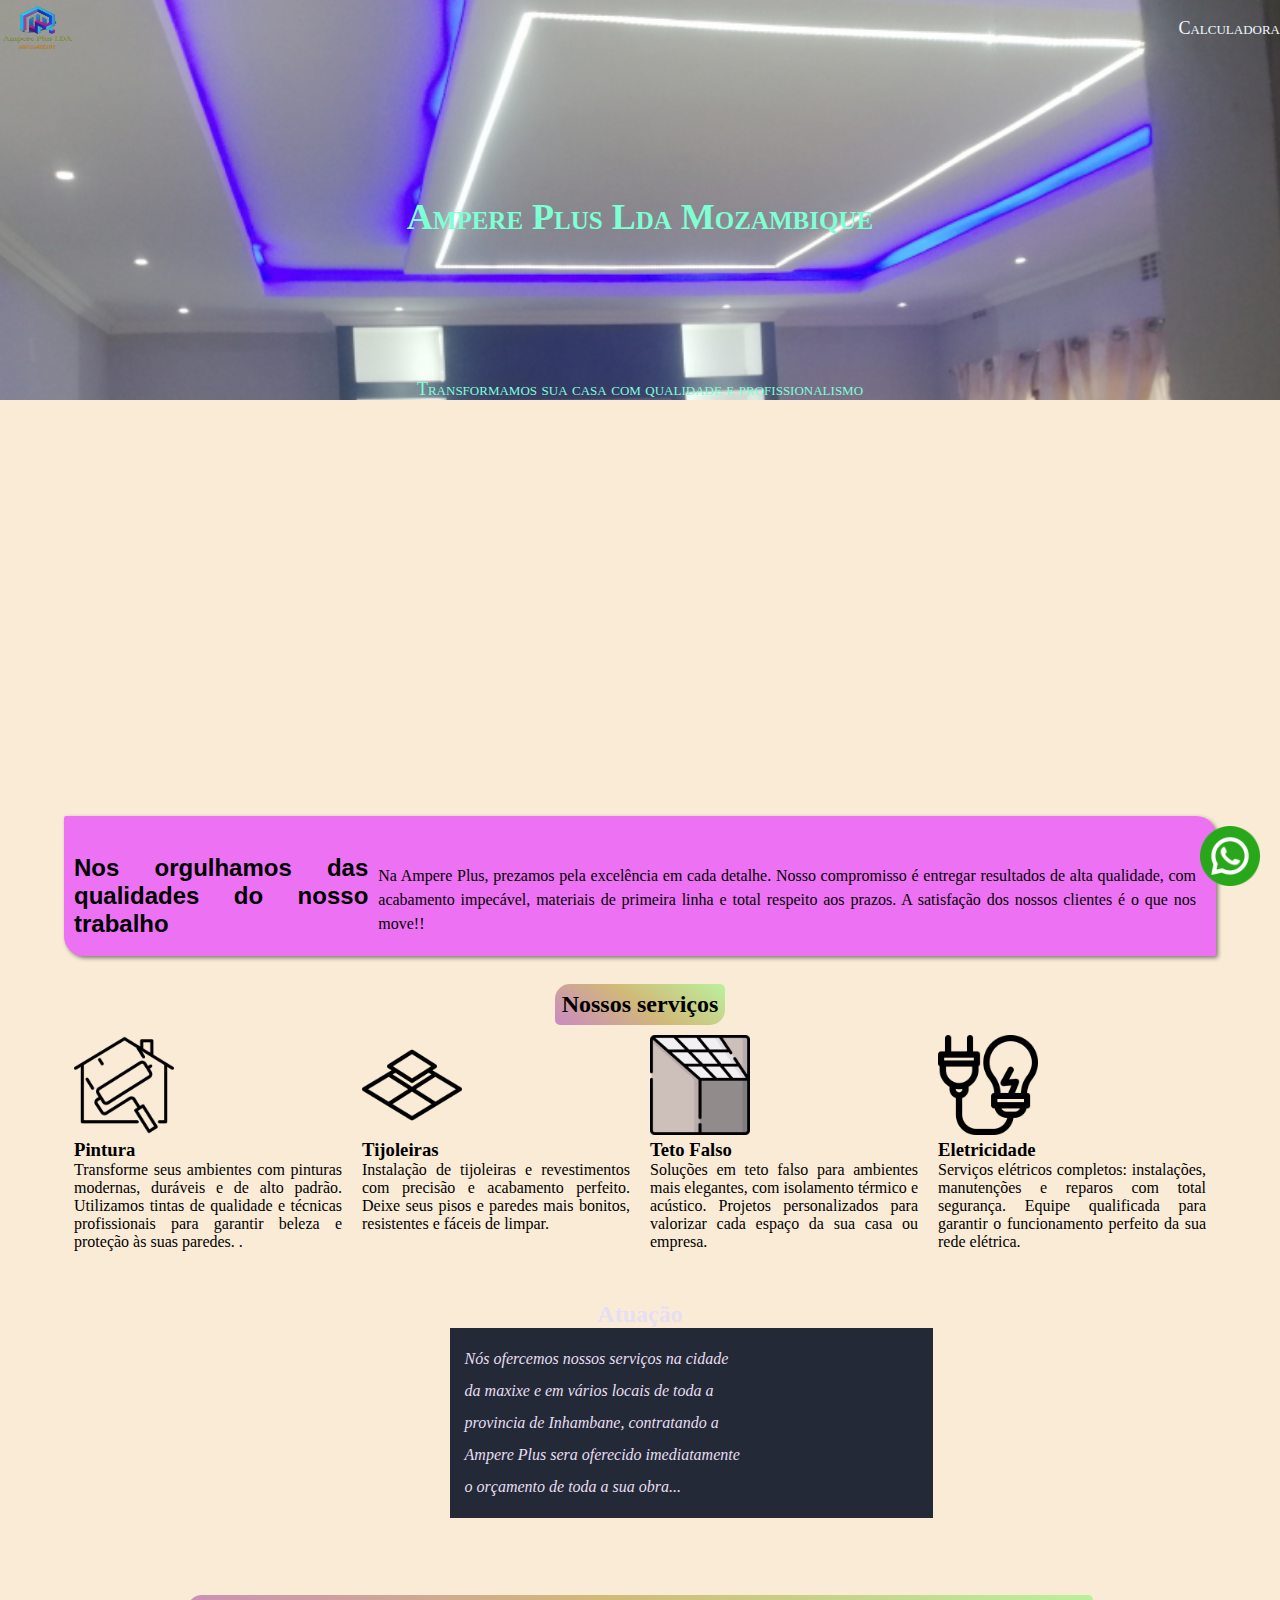
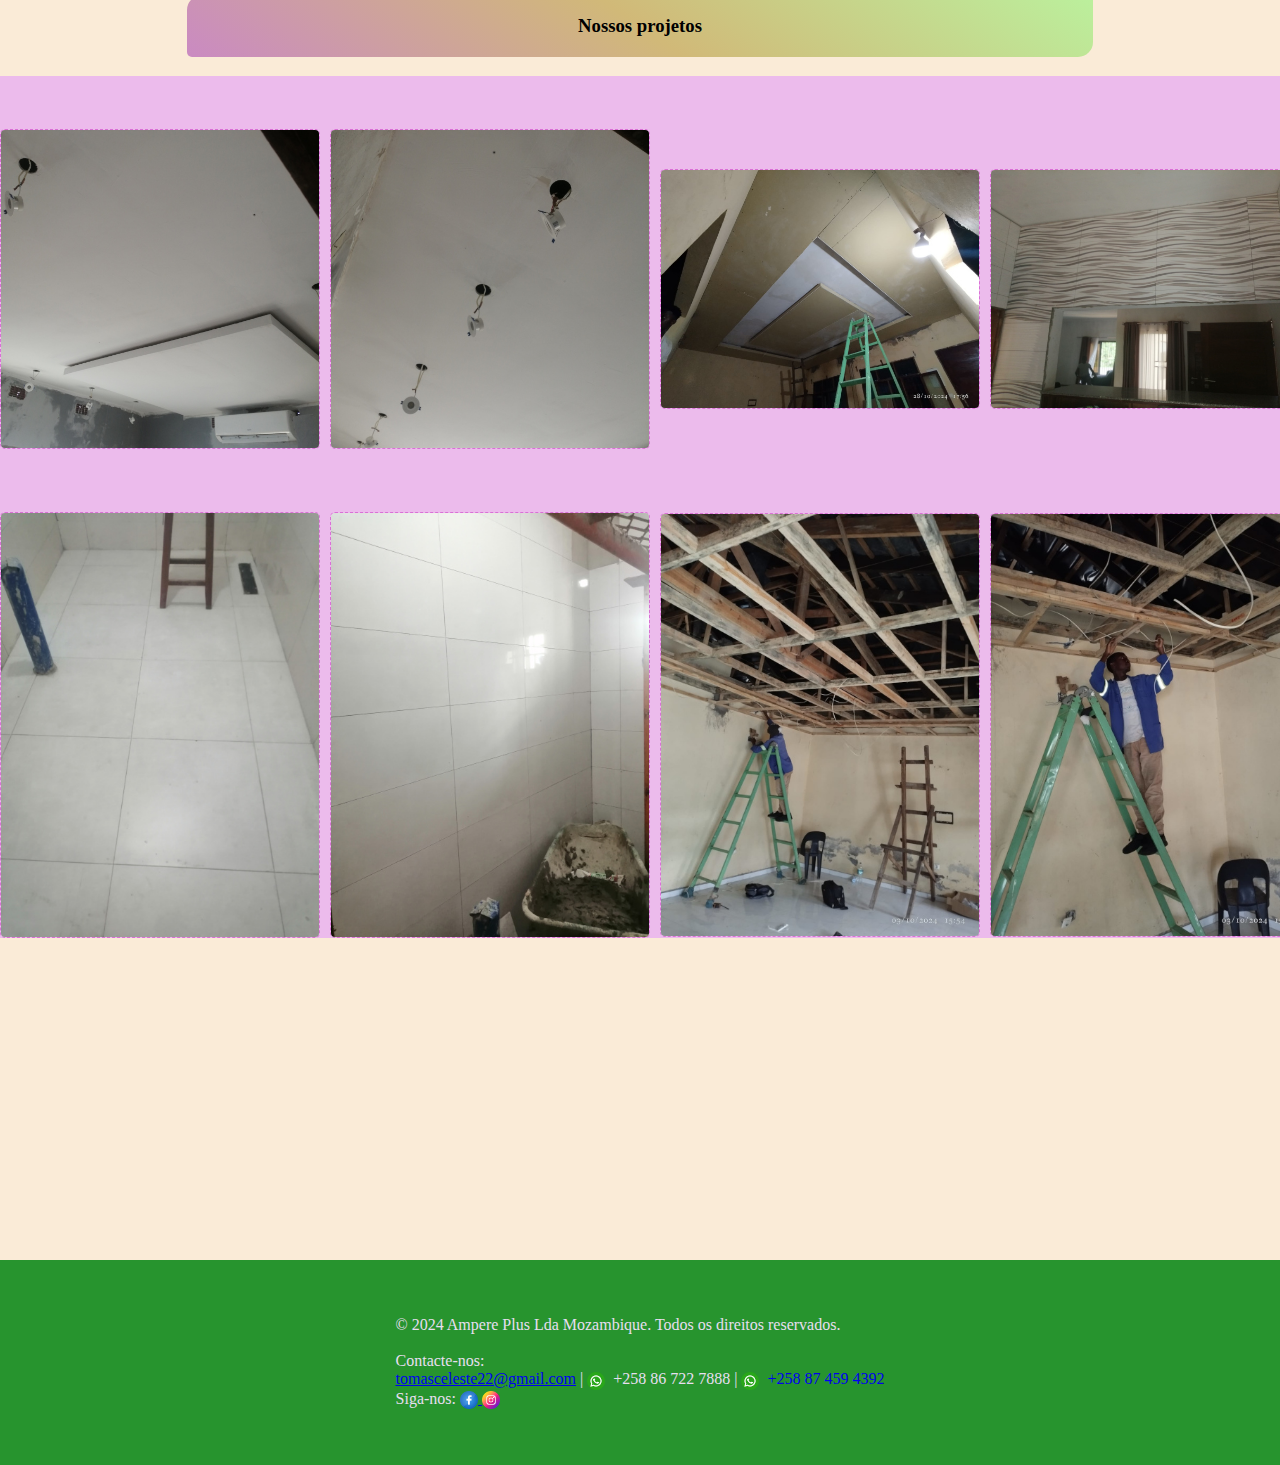
<file: index.html>
<!DOCTYPE html>
<html lang="en">
<head>
    <meta charset="UTF-8">
    <meta name="viewport" content="width=device-width, initial-scale=1.0">
    <title>Ampere Plus</title>
    <link rel="stylesheet" href="estilos/style.css">
    <link rel="stylesheet" href="estilos/medias.css">
</head>
<body>
    <header>
        <div class="calc">
            <img src="imagens/compressed-616-2025-06-05-16-58-26.png" alt="">
            <a href="ex06/index.html">Calculadora</a>
        </div>
        <h1>
            Ampere Plus Lda Mozambique
        </h1>
        <p>Transformamos sua casa com qualidade e profissionalismo</p>
    </header>
    <main>
        <section class="jeito">
               
            <article class="escolha">
                <div class="inicio">
                    <div>
                        <h2>O jeito melhor de <br> embelezar a sua casa</h2>
                        <p>Viva numa casa bonita e bem cuidada <br> pelos melhores nas áreas:</p>
                    </div>
                    <img src="imagens/compressed-616-2025-06-05-16-58-26.png" alt="">
                </div> 
                <div class="items">
                    <div>
                        <img src="Icones/pintura.png" alt=" ">
                        <span>Pintura</span>
                    </div>
                    <div style="padding-left: -12px;">
                        <img src="Icones/teto.png" alt=" ">
                        <span style="padding-left: -20px;">Teto falso</span>
                    </div>
                    <div>
                        <img src="Icones/azulejos.png" alt=" ">
                        <span>Tijoleiras</span>
                    </div>
                    <div>
                        <img src="Icones/lampada.png" alt=" ">
                        <span>Eletricidade</span>
                    </div>    
                </div>
            </article>
        </section>
        <section class="nos">
            <div>
                <h2>Nos orgulhamos das qualidades do nosso trabalho</h2>
            </div>
            <div>
                <p>
                    Na Ampere Plus, prezamos pela excelência em cada detalhe. Nosso compromisso é entregar resultados de alta qualidade, com acabamento impecável, materiais de primeira linha e total respeito aos prazos. A satisfação dos nossos clientes é o que nos move!!</p>
            </div>
        </section>
        <section class="servicos">
            <article class="title">
                <h2>Nossos serviços</h2>
            </article>
            <article>
                <div>
                    <img src="Icones/pintura.png" alt="">
                    <h3>Pintura</h3>
                    <p>Transforme seus ambientes com pinturas modernas, duráveis e de alto padrão. Utilizamos tintas de qualidade e técnicas profissionais para garantir beleza e proteção às suas paredes. .</p>
                </div>
                <div>
                    <img src="Icones/azulejos.png" alt="">
                    <h3>Tijoleiras</h3>
                    <p>Instalação de tijoleiras e revestimentos com precisão e acabamento perfeito. Deixe seus pisos e paredes mais bonitos, resistentes e fáceis de limpar.</p>
                </div>
                <div>
                    <img src="Icones/teto.png" alt="">
                    <h3>Teto Falso</h3>
                    <p>Soluções em teto falso para ambientes mais elegantes, com isolamento térmico e acústico. Projetos personalizados para valorizar cada espaço da sua casa ou empresa.</p>

                </div>
                <div>
                    
                    <img src="Icones/lampada.png" alt="">
                    <h3>Eletricidade</h3>
                    <p>Serviços elétricos completos: instalações, manutenções e reparos com total segurança. Equipe qualificada para garantir o funcionamento perfeito da sua rede elétrica.</p>
                </div>
                
            </article>
        </section>
        <section class="atuation">
            <div>
                <h2>Atuação</h2>
                <p><em>Nós ofercemos nossos serviços na cidade <br> da maxixe e em vários locais de toda a <br>provincia de Inhambane, contratando a <br> Ampere Plus sera oferecido imediatamente <br> o orçamento de toda a sua obra...</em></p>
            </div>
        </section>
        <section class="trabalho">
            <div>
                <h3>Nossos projetos</h3>
            </div>
            <div class="imagens">
                <img src="imagens/IMG_01.jpg" alt="">
                <img src="imagens/IMG_03.jpg" alt="">
                <img src="imagens/IMG_05.jpg" alt="">
                <img src="imagens/IMG_06.jpg" alt="">
                <img src="imagens/IMG_02.jpg" alt="" class="i1">
                <img src="imagens/IMG_04.jpg" alt="" class="i2">
                <img src="imagens/IMG_07.jpg" alt="" class="i3">
                <img src="imagens/IMG_08.jpg" alt="" class="i4">
            </div>
            <p id="par"><input type="button" value="Mostrar mais" id="botao" onclick="ver()"></p>
            <p id="par"><input type="button" value="Ocultar" id="btn" onclick="ocult()"></p>
        </section>
        <section class="porque">
            <h3>Porque escolher a Ampere Plus</h3>
            <p>✅Equipe experiente e qualificada, pronta para atender às suas necessidades com profissionalismo.</p>
            <p>✅Atendimento personalizado e soluções sob medida para cada cliente.</p>
            <p>✅Uso de materiais de alta qualidade e técnicas modernas de construção e reforma.</p>
            <p>✅Compromisso com prazos e orçamentos justos, sem surpresas.</p>
            <p>✅Garantia de satisfação em todos os serviços prestados.</p>
            <div>
                <p class="mais">Saiba mais informações sobre a equipe clicando no botão abaixo</p>
                <p><a href="nos.html">Mais info.</a></p>
            </div>
        </section>
                <!-- Botão flutuante do WhatsApp -->
        <div style="position: fixed; bottom: 10px; right: 20px; z-index: 600;">
            <a href="https://wa.me/258874594392?text=Olá,%20gostaria%20de%20saber%20mais%20sobre%20os%20vossos%20serviços!" 
     target="_blank" 
     title="Fale conosco no WhatsApp">
            <img src="Icones/whatsapp.png" 
         alt="WhatsApp" 
         style="width:60px; height:60px;" id="wimg">
            </a>
        </div>
    </main>
    <footer>
        <div class="footer-content">
            <p>&copy; 2024 Ampere Plus Lda Mozambique. Todos os direitos reservados.</p>
            <p><br>
                Contacte-nos: <br>
                <a href="mailto:contato@ampereplus.co.mz">tomasceleste22@gmail.com</a> |
                <a href="https://wa.me/258874594392" target="_blank" style="text-decoration:none;"></a>
                    <img src="Icones/whatsapp.png" alt="WhatsApp" style="width:18px;vertical-align:middle;margin-right:4px;" class="fimg">
                    +258 86 722 7888
                </a> |
                <a href="https://wa.me/258867227888" target="_blank" style="text-decoration:none;">
                    <img src="Icones/whatsapp.png" alt="WhatsApp" style="width:18px;vertical-align:middle;margin-right:4px;" class="fimg">
                    +258 87 459 4392
                </a>
            </p>
            <p class="siga">
                Siga-nos:
                <a href="#" title="Facebook">
                    <img src="Icones/facebook.png" alt="Facebook" style="width:18px;vertical-align:middle;" class="fimg">
                </a>
                <a href="#" title="Instagram">
                    <img src="Icones/instagram.png" alt="Instagram" style="width:18px;vertical-align:middle;" class="fimg">
                </a>
            </p>
        </div>
    </footer>
    <script src="script.js"></script>
</body>
</html>
</file>
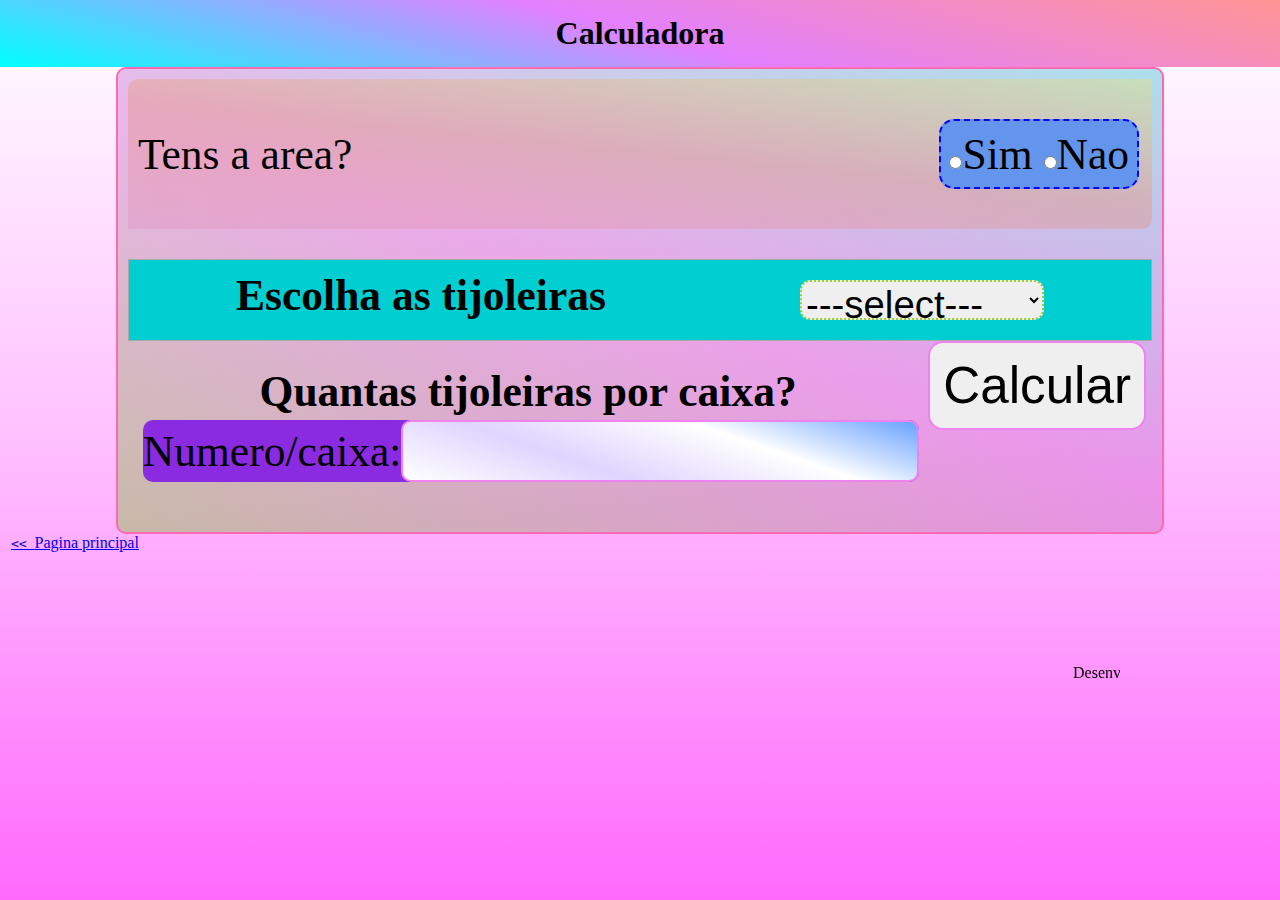
<file: ex06/index.html>
<!DOCTYPE html>
<html lang="pt">
<head>
    <meta charset="UTF-8">
    <meta name="viewport" content="width=device-width, initial-scale=1.0">
    <title>Título da página</title>
    <link rel="stylesheet" href="estilo2.css">
</head>
<body>
    <header>
        <h1>Calculadora</h1>
    </header>
    <main>
        <section class="qarea">
           <p>Tens a area?</p>
           <div>
               <input type="radio" name="area" id="sim" onchange="areaSelect()"><label for="sim">Sim</label>
               
               <input type="radio" name="area" id="nao" onchange="medSelect()"><label for="nao">Nao</label>
           </div> 
        </section>
        
        
        <section>
            <div id="txtarea">
                <label for="area"> Area....:</label>
                <input type="number" name="num" id="area" placeholder="Area (m²)">
            </div>
            <div id="compr">
                <label for="comp">Comprimento:</label>
                <input type="number" name="comprimento" id="comp" placeholder="Comprimento (m)">
            </div>
            <div id="large">
                <label for="larg">Largura............:</label>
                <input type="number" name="largura" id="larg" placeholder="Largura (m)">
            </div>
        </section>
        
        
        
        <section class="selecionar">
            <p><strong>Escolha as tijoleiras</strong></p>
            <select id="selecionar">
                <option id="select">---select---</option>
                <option id="qptr">15cm/30cm</option>
                <option id="qrpqr">40cm/40cm</option>
                <option id="trpst">30cm/60cm</option>
                <option id="stpst">60cm/60cm</option>
                <option id="stpcv">60cm/120cm</option>
                <option id="qpcv">15cm/120cm</option>
            </select>
        </section>
        
        
        
        <section class="quantia">
            <p><strong>Quantas tijoleiras por caixa?</strong></p>
            <div id="quantia">
                <label>Numero/caixa: </label>
                <input type="number" name="num" id="quant" list="lstquant">
                <datalist id="lstquant">
                <option>2</option>
                <option>4</option>
                <option>7</option>
                <option>8</option>
                <option>12</option>
                </datalist>
            </div>
           
        </section>
        <p>
            <input type="button" value="Calcular" onclick="resultado()" class="botao">
        </p>
        <div id="res"></div>
        
    </main>
    <a href="../index.html"><code> << </code> Pagina principal</a>
    
    <script src="script_final_com_ceil.js"></script>
    <footer>
        <marquee>Desenvolvido pelo Tomas Raul</marquee>
     </footer>
</body>
</html>
</file>
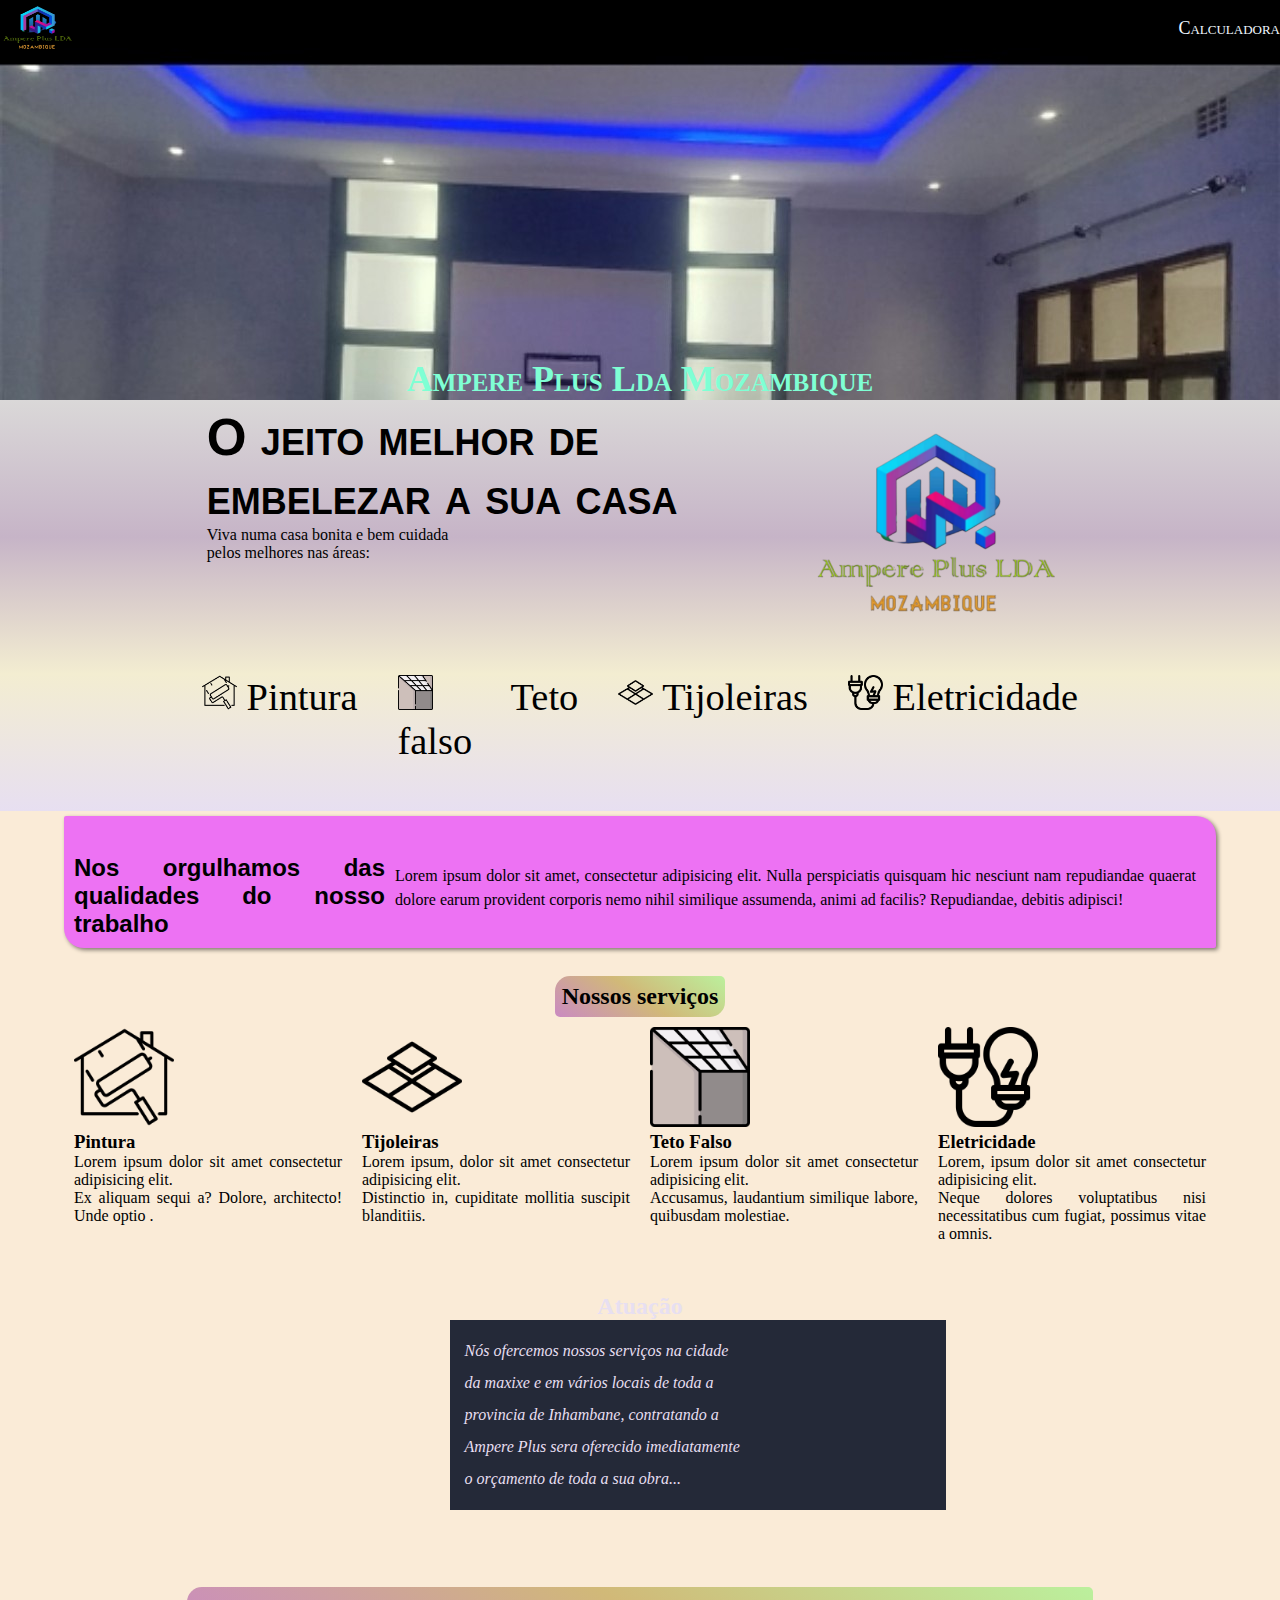
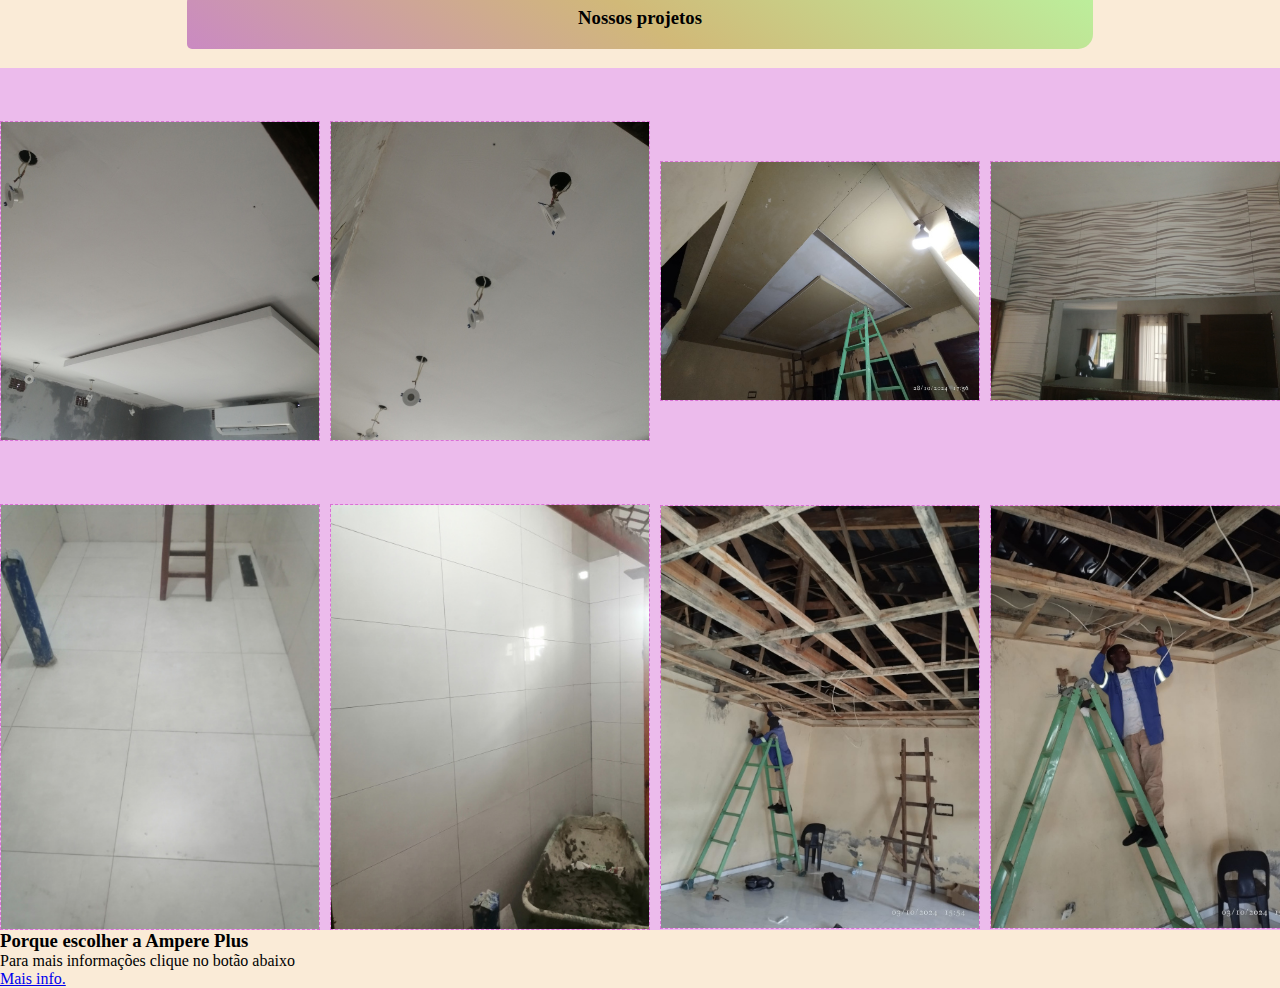
<file: Projeto01/index.html>
<!DOCTYPE html>
<html lang="en">
<head>
    <meta charset="UTF-8">
    <meta name="viewport" content="width=device-width, initial-scale=1.0">
    <title>Ampere Plus</title>
    <link rel="stylesheet" href="estilos/style.css">
    <link rel="stylesheet" href="estilos/medias.css">
</head>
<body>
    <header>
        <div class="calc">
            <img src="imagens/compressed-616-2025-06-05-16-58-26.png" alt="">
            <a href="ex06/index.html">Calculadora</a>
        </div>
        <h1>
            Ampere Plus Lda Mozambique
        </h1>

    </header>
    <main>
        <section class="jeito">
               
            <article class="escolha">
                <div class="inicio">
                    <div>
                        <h2>O jeito melhor de <br> embelezar a sua casa</h2>
                        <p>Viva numa casa bonita e bem cuidada <br> pelos melhores nas áreas:</p>
                    </div>
                    <img src="imagens/compressed-616-2025-06-05-16-58-26.png" alt="">
                </div> 
                <div class="items">
                    <div>
                        <img src="Icones/pintura.png" alt=" ">
                        <span>Pintura</span>
                    </div>
                    <div style="padding-left: -12px;">
                        <img src="Icones/teto.png" alt=" ">
                        <span style="padding-left: -20px;">Teto falso</span>
                    </div>
                    <div>
                        <img src="Icones/azulejos.png" alt=" ">
                        <span>Tijoleiras</span>
                    </div>
                    <div>
                        <img src="Icones/lampada.png" alt=" ">
                        <span>Eletricidade</span>
                    </div>    
                </div>
            </article>
        </section>
        <section class="nos">
            <div>
                <h2>Nos orgulhamos das qualidades do nosso trabalho</h2>
            </div>
            <div>
                <p>Lorem ipsum dolor sit amet, consectetur adipisicing elit. Nulla perspiciatis quisquam hic nesciunt nam repudiandae quaerat dolore earum provident corporis nemo nihil similique assumenda, animi ad facilis? Repudiandae, debitis adipisci!</p>
            </div>
        </section>
        <section class="servicos">
            <article class="title">
                <h2>Nossos serviços</h2>
            </article>
            <article>
                <div>
                    <img src="Icones/pintura.png" alt="">
                    <h3>Pintura</h3>
                    <p>Lorem ipsum dolor sit amet consectetur adipisicing elit. <br>Ex aliquam sequi a? Dolore, architecto! Unde optio .</p>
                </div>
                <div>
                    <img src="Icones/azulejos.png" alt="">
                    <h3>Tijoleiras</h3>
                    <p>Lorem ipsum, dolor sit amet consectetur adipisicing elit. <br>Distinctio in, cupiditate mollitia suscipit blanditiis.</p>
                </div>
                <div>
                    <img src="Icones/teto.png" alt="">
                    <h3>Teto Falso</h3>
                    <p>Lorem ipsum dolor sit amet consectetur adipisicing elit. <br>Accusamus, laudantium similique labore, quibusdam molestiae.</p>

                </div>
                <div>
                    
                    <img src="Icones/lampada.png" alt="">
                    <h3>Eletricidade</h3>
                    <p>Lorem, ipsum dolor sit amet consectetur adipisicing elit. <br>Neque dolores voluptatibus nisi necessitatibus cum fugiat, possimus vitae a omnis.</p>
                </div>
                
            </article>
        </section>
        <section class="atuation">
            <div>
                <h2>Atuação</h2>
                <p><em>Nós ofercemos nossos serviços na cidade <br> da maxixe e em vários locais de toda a <br>provincia de Inhambane, contratando a <br> Ampere Plus sera oferecido imediatamente <br> o orçamento de toda a sua obra...</em></p>
            </div>
        </section>
        <section class="trabalho">
            <div>
                <h3>Nossos projetos</h3>
            </div>
            <div class="imagens">
                <img src="imagens/IMG_01.jpg" alt="">
                <img src="imagens/IMG_03.jpg" alt="">
                <img src="imagens/IMG_05.jpg" alt="">
                <img src="imagens/IMG_06.jpg" alt="">
                <img src="imagens/IMG_02.jpg" alt="" class="i1">
                <img src="imagens/IMG_04.jpg" alt="" class="i2">
                <img src="imagens/IMG_07.jpg" alt="" class="i3">
                <img src="imagens/IMG_08.jpg" alt="" class="i4">
            </div>
            <p id="par"><input type="button" value="Mostrar mais" id="botao" onclick="ver()"></p>
            <p id="par"><input type="button" value="Ocultar" id="btn" onclick="ocult()"></p>
        </section>
        <section class="porque">
            <h3>Porque escolher a Ampere Plus</h3>
            <p></p>
            <p></p>
            <p></p>
            <p></p>
            <p></p>
            <p class="mais">Para mais informações clique no botão abaixo</p>
            <p><a href="#">Mais info.</a></p>
        </section>
    </main>
    <script src="script.js"></script>
</body>
</html>
</file>
<file: estilos/style.css>
*{
    margin: 0px;
    padding: 0px;
    box-sizing: border-box;
}
body{
    background-color: antiquewhite;
    width: 100%;
    margin: auto;
    overflow-x: hidden;
}
/* Cabeçalho */
header{
    background-image: url("../imagens/IMG_20250115_14444.jpg");
    width: 100%;
    height: 400px;
    background-attachment: fixed;
    background-position: top center;
    background-repeat: no-repeat;
    background-size: cover;
    color: aquamarine;
    font-size: large;
    display: flex;
    font-variant: small-caps;
    flex-flow: column wrap;
    justify-content: space-between;
    text-align: center;
}
main{
    width: 100%;
}
h1{
    align-self: center; 
}
/* Calculadora */
.calc{
    display: flex;
    justify-content: space-between;
}
.calc > a{
    color: aliceblue;
    align-self: center;
    text-decoration: none;
    align-self: flex-end;
   
    margin-bottom: 15px;
}
.calc > img{
    width: 6vw;
    height: 6vh;
}
header > a:hover{
    background-color: rgb(46, 18, 29);
    color: rgb(194, 133, 194);
    text-decoration: underline;
}
/* Palavras rodando na tela */
.rodar{
    margin: 0px 7em 0px 7em;
}
/* Primeiro parágrafo */
.inicio{
    display: flex;
    flex-flow: row nowrap;
    justify-content: space-around;
    margin-bottom: 2em;
}
.inicio > img{
    width: 27%;
}
/* Primeiro conteiner */
.jeito{
    background-image: linear-gradient(to top, #e7dff1, #f3edd1, #c6b4c7, #dad8d8);
    width: 100%;
    display: flex;
    justify-content: space-around;
    flex-flow: row wrap;
    text-align: justify;
    animation: fadeInUp 1s ease;
    opacity: 0;
    animation-fill-mode: forwards;
    }

    @keyframes fadeInUp {
        from {
            opacity: 0;
            transform: translateY(40px);
        }
        to {
            opacity: 1;
            transform: translateY(0);
        }
}
.jeito > div{
    padding: 1em;
}
.escolha > div > div > h2{
    font-variant: small-caps;
    font-family: 'Lucida Sans', 'Lucida Sans Regular', 'Lucida Grande', 'Lucida Sans Unicode', Geneva, Verdana, sans-serif;
    font-size: 4vw;
}
.escolha > div > span{
    font-size: 2vw;
    align-self: start;
}
.escolha{
    padding: 0.5em;
    
}
/* Parte dos icones */
.items{
    font-size: 3vw;
    padding: 5px;
    font-weight: lighter;
    display: grid;
    grid-template: auto auto / auto auto;
    gap: 20px;
    margin-top: 2em;
    width: 70vw;
    margin: auto;
    align-content: space-between;
}
.items > div > img{
    width: 35px;
}
.items > div > span{
    font-size: 5vw;
}
.items > div{
    padding: 5px;
}
/* Nosso orgulho */
.nos{
    display: flex;
    flex-flow: row wrap;
    width: 90vw;
    background-color: #ed72f3;
    margin: auto;
    justify-content: space-between;
    margin-top: 5px;
    padding: 10px;
    padding-top: 38px;
    border-radius: 2px 20px;
    box-shadow: 2px 2px 4px #0000007c;
}
.nos:hover{
    background-color: #e9a9d0;
    box-shadow: 3px 3px 5px #0000007e;
    transition: 1.5s;
    color: #0b6911;
}
.nos > div > h2{
    font-family: 'Lucida Sans', 'Lucida Sans Regular', 'Lucida Grande', 'Lucida Sans Unicode', Geneva, Verdana, sans-serif;
    text-align: justify;
    
}
.nos > div > p{
    padding: 10px;
    text-align: justify;
    line-height: 1.5em;
}
/* Nossos serviços */
.servicos{
    width: 90vw;
    margin: auto;
    padding-top: 28px;
    border-radius: 20px;
}
.servicos > article{
    display: flex;
    flex-flow: row wrap;
    justify-content: space-between;
    justify-items: center;
    
}
.servicos article div > img{
    width: 100px;
}
.servicos > .title{
    display: flex;
    justify-content: space-around;
}
.servicos > article > div{
    padding: 10px;
}
.servicos > article > div > p{
    text-align: justify;
    max-width: 300px;
}
.servicos > article > div > p:hover{
    background-color: #f4f9fa;
    color: #271f30;
    transition: 2s;
}
.title > h2{
    padding: 7px;
    border-radius: 15px 5px;
    font-family: Cambria, Cochin, Georgia, Times, 'Times New Roman', serif;
    background-image: linear-gradient(35deg, #ca8ac2, #d1b978, #bbf09d);
}
/* Áreas de atuação */
.atuation{
    background-image: url("../fundos/transferir\ \(17\)\ \(1\).jpeg");
    background-position: center center;
    background-repeat: no-repeat;
    background-size: cover;
    background-attachment: fixed;
}
.atuation > div{
    padding: 40px;
    color: #e7dff1;
}
.atuation > div > p{
    background-color: #242938;
    margin-right: 24vw;
    padding: 15px;
    text-align: justify;
    line-height: 2em;
}
/* Nossas imagens */
.trabalho > div > h3{
    padding: 20px;
    text-align: center;
    background-color: #0b6911;
    margin: 2em 6em 1em 6em;
    font-family: Cambria, Cochin, Georgia, Times, 'Times New Roman', serif;
    background-image: linear-gradient(35deg, #ca8ac2, #d1b978, #bbf09d);
    border-radius: 15px 5px;
}
.trabalho > .imagens{
    display: grid;
    grid-template: 1fr 1fr/ 1fr 1fr;
    gap: 10px;  
    align-items: center; 
    align-content: space-around;
    overflow-x: hidden;
}

.imagens >  img{
    width: 100%;
    border: 1px dashed orchid;
    border-radius: 5px;
}
.imagens >  img:hover{
    width: 51vw;
}

.i1, .i2, .i3, .i4{
    display: none;
}
#par{
    margin-top: -1em;
    padding-left: 8px;
    margin-bottom: 2em;
}
#btn{
    display: none;
    margin-top: 2em;
}
.porque{
    width: 90vw;
    margin: auto;
    padding: 20px;
    line-height: 1.8em;
    background-color: #f4f9fa;
    border-radius: 20px;
    box-shadow: 2px 2px 4px #0000007c;
    animation: fadeInUp 1s ease;
    opacity: 0;
    animation-fill-mode: forwards;
    }

    @keyframes fadeInUp {
        from {
            opacity: 0;
            transform: translateY(40px);
        }
        to {
            opacity: 1;
            transform: translateY(0);
        }
}
.porque > h3{
    font-family: Cambria, Cochin, Georgia, Times, 'Times New Roman', serif;
}
.porque > div{
    display: flex;
    flex-flow: column wrap;
    justify-content: center;
    align-items: center;
    margin-top: 20px;
    font-family: Cambria, Cochin, Georgia, Times, 'Times New Roman', serif;
    font-weight: 700;
}
#wimg:hover{
    border: #ca7b13 solid 1.6px;
    border-radius: 50%;
}

footer {
    width: 100%;
    min-height: 120px; /* Permite crescer conforme o conteúdo */
    background-color: #27942e;
    color: #e7dff1;
    display: flex;
    flex-direction: column;
    justify-content: center;
    align-items: center;
    padding: 3em 1em 3em 1em; /* Padding generoso em todos os lados */
    margin-top: 2em;
    box-sizing: border-box;
}

footer > * {
    padding: 0; /* Remove padding dos filhos diretos */
    margin: 0.5em 0; /* Espaço entre os itens */
}
</file>
<file: estilos/medias.css>
@media (min-width: 800px) {
    .items > div > span{
    font-size: 3vw;
    }
    .nos{
        flex-flow: row nowrap;
    }
    .items{
        grid-template-columns: auto auto auto auto;
        gap: 30px;
    }
    .servicos > article{
        flex-flow: row nowrap;
    }
    .atuation > div > p{
        margin-left: 32vw;
    }
    .atuation > div > h2{
        text-align: center;
    }
    .trabalho > .imagens{
        grid-template: 1fr 1fr / 1fr 1fr 1fr 1fr;
        background-color: rgb(236, 187, 236);
    }
    .imagens > img{
    width: 25vw;
    }
    .imagens >  img:hover{
    width: 26vw;
}
    .trabalho > div > h3{
        margin: 2em 10em 1em 10em;
    }
    .i1, .i2, .i3, .i4{
    display: block;
    }
    #par{
        display: none;
    }
}
@media (max-width: 600px) {
    .atuation > div > p{
        margin-right: 18vw;
    }
    .escolha > div > div > h2{
        font-size: 1.5em;
    }
}
</file>
<file: ex06/estilo2.css>
*{
    padding: 0px;
    margin: 0px;
}
header{
    text-align: center;
    padding: 15px;
    background-image: linear-gradient(15deg, cyan,#e380ff, #ff9595);
}
body {
    background-image: linear-gradient(to top, #ff6afc, #ffbfff, transparent);
   height: 100vh;
}
div{
    margin: 30px 3px;
}
main{
    background-image: linear-gradient(20deg, #68c8115e, #c853c55e, #21b8c85e);
    width: 80vw;
    border: solid 2px hotpink;
    border-radius: 10px;
    display: flex;
    margin: auto;
    flex-flow: row wrap;
    font-size: 5vw;
    overflow: hidden;
    padding: 5px;
}
.qarea{
    display: flex;
    background-image: linear-gradient(6deg, #e397c775, #e3978475, #e3e08475);
    width: 100%;
    align-items: center;
    justify-content: space-between;
    border-radius: 10px 0px;
}
.qarea > div {
    padding: 8px;
    background-color: cornflowerblue;
    border-radius: 15px;
    border: dashed 2px blue;
}
#area, #comp, #larg, #quant{
    padding: 7px;
    border: 2px solid violet;
    border-radius: 10px;
    width: 100%;
    font-size: 3vw;
    background-image: linear-gradient(19deg, white, #dfd5ff, transparent, #6aa2ff);
    
}
#compr{
    background-color: blueviolet;
    display: none;
    width: 100%;
    border-radius: 10px;
    margin-top: 4px;
}
#large{
    background-color: blueviolet;
    display: none;
    width: 100%;
    border-radius: 10px;
    margin-top: 4px;
}
#txtarea{
    background-color: blueviolet;
    display: none;
    width: 100%;
    border-radius: 10px;
    margin-top: 4px;
}
#quantia{
    background-color: blueviolet;
    display: flex;
    width: 100%;
    border-radius: 10px;
    margin-top: 4px;
    align-content: center;
    
}
#compr > label, #quantia > label, #txtarea > label, #large > label{
    display: flex;
    align-items: center;
}
.botao{
    font-size: 4vw;
    border: solid 2px violet;
    padding: 13px;
    border-radius: 15px;
    order: 1;
    align-items: center;
}
.selecionar{
    background-color: darkturquoise;
    width: 100%;
    border: double 1px darkgray;
    display: flex;
    justify-content: space-around;
    margin-top: 10px;
}
#selecionar{
    align-self: center;
    height: 40px;
    font-size: 3vw;
    border: dotted 2px yellowgreen;
    border-radius: 10px;
}
.quantia{
    padding-top: 25px;
    text-align: center;
    
}
#res{
    display: flex;
    justify-content: space-around;
    flex-flow: row wrap;
}
marquee{
    margin-left: 10em;
    margin-right: 10em;
}
a{
    padding: 18px 0px 1px 11px;
}
@media(orientation: landscape){
    main{
        font-size: 3vw;
        padding: 10px;
    }
    section{
        margin: auto;
    }
}
@media(min-width: 768px){
    main{
        font-size: 3.4vw;
    }
    section{
        margin: auto;
        padding: 10px;
    }
    #sim, #nao{
        padding: 30em;
    }
    .selecionar{
        height: 60px;
    }
}
footer{
    padding-top: 7em;
}
</file>
<file: Projeto01/estilos/style.css>
*{
    margin: 0px;
    padding: 0px;
    box-sizing: border-box;
}
body{
    background-color: antiquewhite;
    width: 100%;
    margin: auto;
    overflow-x: hidden;
}
/* Cabeçalho */
header{
    background-image: url("../imagens/img_1749124558277.jpeg");
    width: 100%;
    height: 400px;
    background-position: top center;
    background-repeat: no-repeat;
    background-size: cover;
    color: aquamarine;
    font-size: large;
    display: flex;
    font-variant: small-caps;
    flex-flow: column wrap;
    justify-content: space-between;
}
main{
    width: 100%;
}
h1{
    align-self: center; 
}
/* Calculadora */
.calc{
    display: flex;
    justify-content: space-between;
}
.calc > a{
    color: aliceblue;
    align-self: center;
    text-decoration: none;
    align-self: flex-end;
   
    margin-bottom: 15px;
}
.calc > img{
    width: 6vw;
    height: 6vh;
}
a:hover{
    background-color: rgb(46, 18, 29);
    color: rgb(194, 133, 194);
    text-decoration: underline;
}
/* Palavras rodando na tela */
.rodar{
    margin: 0px 7em 0px 7em;
}
/* Primeiro parágrafo */
.inicio{
    display: flex;
    flex-flow: row nowrap;
    justify-content: space-around;
    margin-bottom: 2em;
}
.inicio > img{
    width: 27%;
}
/* Primeiro conteiner */
.jeito{
    background-image: linear-gradient(to top, #e7dff1, #f3edd1, #c6b4c7, #dad8d8);
    width: 100%;
    display: flex;
    justify-content: space-around;
    flex-flow: row wrap;
    text-align: justify;
    
}
.jeito > div{
    padding: 1em;
}
.escolha > div > div > h2{
    font-variant: small-caps;
    font-family: 'Lucida Sans', 'Lucida Sans Regular', 'Lucida Grande', 'Lucida Sans Unicode', Geneva, Verdana, sans-serif;
    font-size: 4vw;
}
.escolha > div > span{
    font-size: 2vw;
    align-self: start;
}
.escolha{
    padding: 0.5em;
}
/* Parte dos icones */
.items{
    font-size: 3vw;
    padding: 5px;
    font-weight: lighter;
    display: grid;
    grid-template: auto auto / auto auto;
    gap: 20px;
    margin-top: 2em;
    width: 70vw;
    margin: auto;
    align-content: space-between;
}
.items > div > img{
    width: 35px;
}
.items > div > span{
    font-size: 5vw;
}
.items > div{
    padding: 5px;
}
/* Nosso orgulho */
.nos{
    display: flex;
    flex-flow: row wrap;
    width: 90vw;
    background-color: #ed72f3;
    margin: auto;
    justify-content: space-between;
    margin-top: 5px;
    padding: 10px;
    padding-top: 38px;
    border-radius: 2px 20px;
    box-shadow: 2px 2px 4px #0000007c;
}
.nos:hover{
    background-color: #e9a9d0;
    box-shadow: 3px 3px 5px #0000007e;
    transition: 1.5s;
    color: #0b6911;
}
.nos > div > h2{
    font-family: 'Lucida Sans', 'Lucida Sans Regular', 'Lucida Grande', 'Lucida Sans Unicode', Geneva, Verdana, sans-serif;
    text-align: justify;
    
}
.nos > div > p{
    padding: 10px;
    text-align: justify;
    line-height: 1.5em;
}
/* Nossos serviços */
.servicos{
    width: 90vw;
    margin: auto;
    padding-top: 28px;
    border-radius: 20px;
}
.servicos > article{
    display: flex;
    flex-flow: row wrap;
    justify-content: space-between;
    justify-items: center;
    
}
.servicos article div > img{
    width: 100px;
}
.servicos > .title{
    display: flex;
    justify-content: space-around;
}
.servicos > article > div{
    padding: 10px;
}
.servicos > article > div > p{
    text-align: justify;
    max-width: 300px;
}
.servicos > article > div > p:hover{
    background-color: #f4f9fa;
    color: #271f30;
    transition: 2s;
}
.title > h2{
    padding: 7px;
    border-radius: 15px 5px;
    font-family: Cambria, Cochin, Georgia, Times, 'Times New Roman', serif;
    background-image: linear-gradient(35deg, #ca8ac2, #d1b978, #bbf09d);
}
/* Áreas de atuação */
.atuation{
    background-image: url(../fundos/images\ \(7\)\ \(1\).jpeg);
    background-position: center left;
    background-repeat: no-repeat;
    background-size: cover;
    background-attachment: fixed;
}
.atuation > div{
    padding: 40px;
    color: #e7dff1;
}
.atuation > div > p{
    background-color: #242938;
    margin-right: 23vw;
    padding: 15px;
    text-align: justify;
    line-height: 2em;
}
/* Nossas imagens */
.trabalho > div > h3{
    padding: 20px;
    text-align: center;
    background-color: #0b6911;
    margin: 2em 6em 1em 6em;
    font-family: Cambria, Cochin, Georgia, Times, 'Times New Roman', serif;
    background-image: linear-gradient(35deg, #ca8ac2, #d1b978, #bbf09d);
    border-radius: 15px 5px;
}
.trabalho > .imagens{
    display: grid;
    grid-template: 1fr 1fr/ 1fr 1fr;
    gap: 10px;  
    align-items: center; 
    align-content: space-around;
    overflow-x: hidden;
}

.imagens > img{
    width: 50vw;
    border: 1px dashed orchid;
}
.i1, .i2, .i3, .i4{
    display: none;
}
#par{
    margin-top: -1em;
    padding-left: 8px;
    margin-bottom: 2em;
}
#btn{
    display: none;
    margin-top: 2em;
    
}
</file>
<file: Projeto01/estilos/medias.css>
@media (min-width: 809px) {
    .items > div > span{
    font-size: 3vw;
    }
    .nos{
        flex-flow: row nowrap;
    }
    .items{
        grid-template-columns: auto auto auto auto;
        gap: 30px;
    }
    .servicos > article{
        flex-flow: row nowrap;
    }
    .atuation > div > p{
        margin-left: 32vw;
    }
    .atuation > div > h2{
        text-align: center;
    }
    .trabalho > .imagens{
        grid-template: 1fr 1fr / 1fr 1fr 1fr 1fr;
        background-color: rgb(236, 187, 236);
    }
    .imagens > img{
    width: 25vw;
    }
    .trabalho > div > h3{
        margin: 2em 10em 1em 10em;
    }
    .i1, .i2, .i3, .i4{
    display: block;
    }
    #par{
        display: none;
    }
}
</file>
